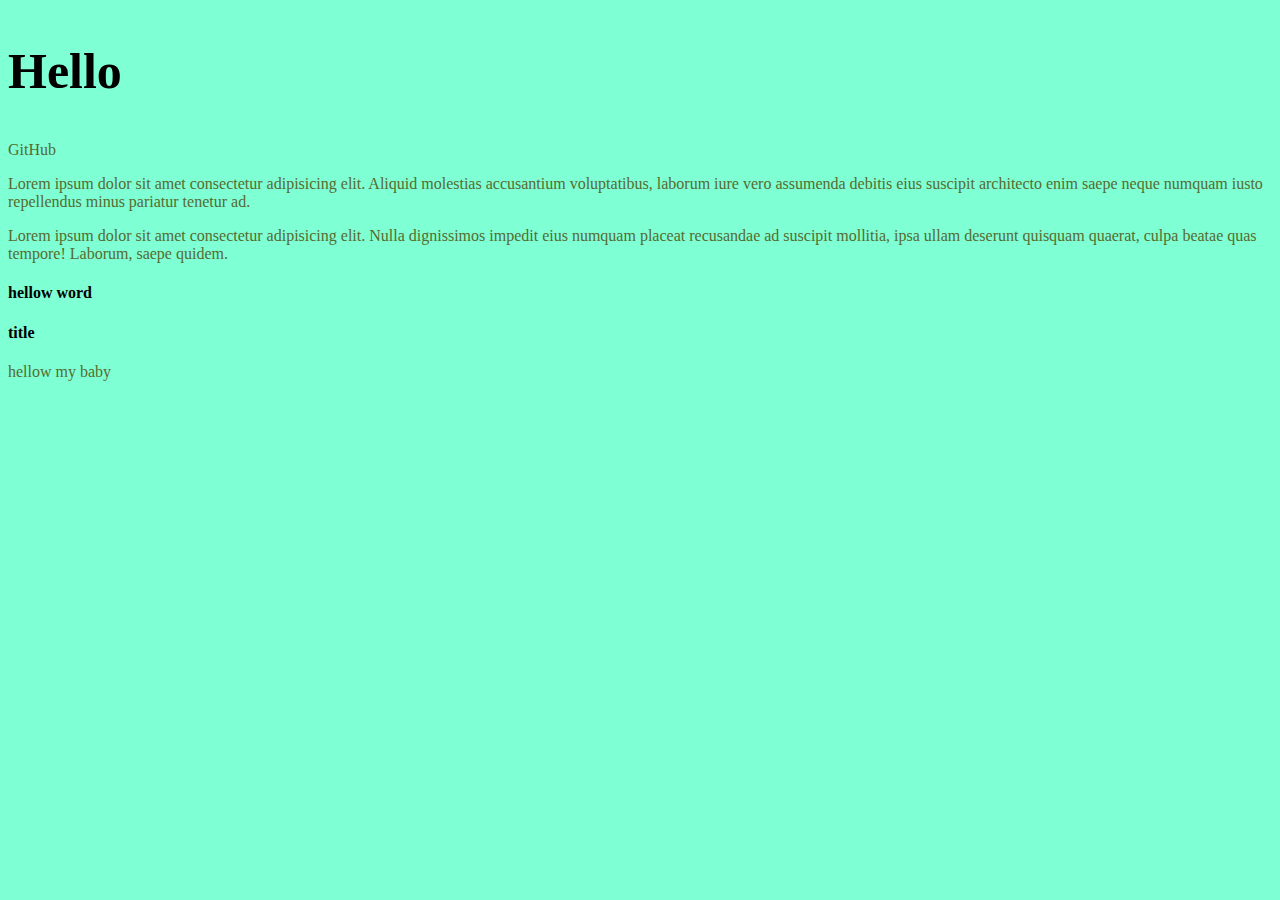
<file: index.html>
<!DOCTYPE html>
<html lang="en">
<head>
    <meta charset="UTF-8">
    <meta http-equiv="X-UA-Compatible" content="IE=edge">
    <meta name="viewport" content="width=device-width, initial-scale=1.0">
    <link rel="stylesheet" href="./css/my.css">
    <title>Работа с гит</title>
</head>
<body><h2>Hello</h2>
    <p>GitHub</p>
    <p>Lorem ipsum dolor sit amet consectetur adipisicing elit. Aliquid
         molestias accusantium voluptatibus, laborum iure vero assumenda debitis
          eius suscipit architecto enim
        saepe neque numquam iusto repellendus minus pariatur tenetur ad.</p>
   <p>Lorem ipsum dolor sit amet consectetur adipisicing elit. Nulla dignissimos 
    impedit eius numquam placeat recusandae ad suscipit mollitia, ipsa ullam 
    deserunt quisquam quaerat, culpa beatae quas tempore! Laborum, saepe quidem.</p>
    <h4>hellow word</h4>
    <h4>title</h4>
    <p>hellow my baby</p>
</body>
</html>
</file>
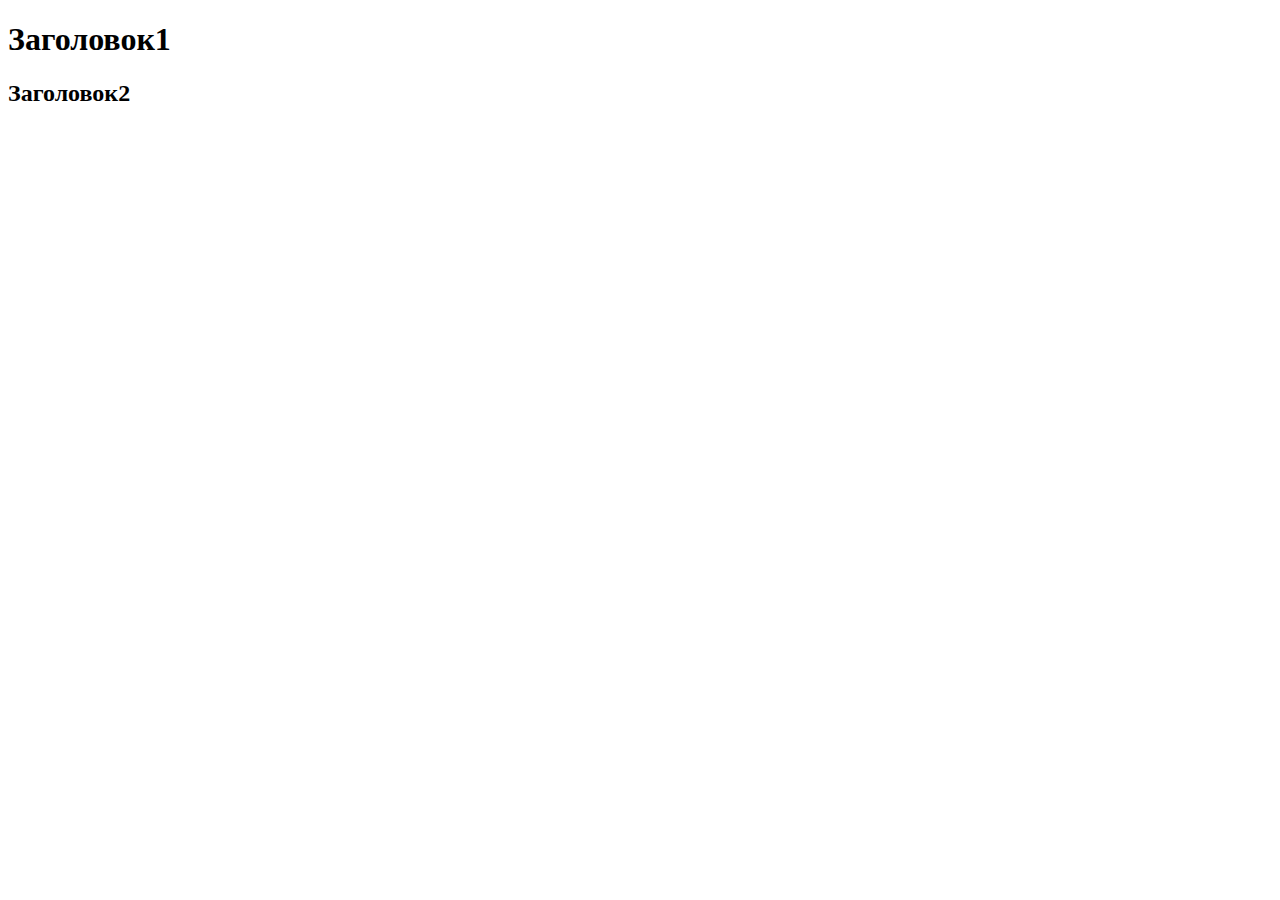
<file: index2.html>
<!DOCTYPE html>
<html lang="en">
<head>
    <meta charset="UTF-8">
    <meta http-equiv="X-UA-Compatible" content="IE=edge">
    <meta name="viewport" content="width=device-width, initial-scale=1.0">
    <title>Document</title>
</head>
<body>
    <h1>Заголовок1</h1>
    <h2>Заголовок2</h2>
</body>
</html>
</file>
<file: css/my.css>
body{
    background-color: aquamarine;
}
p{
    color:darkolivegreen;
}
h2{
    font-size: 50px;
}
</file>
